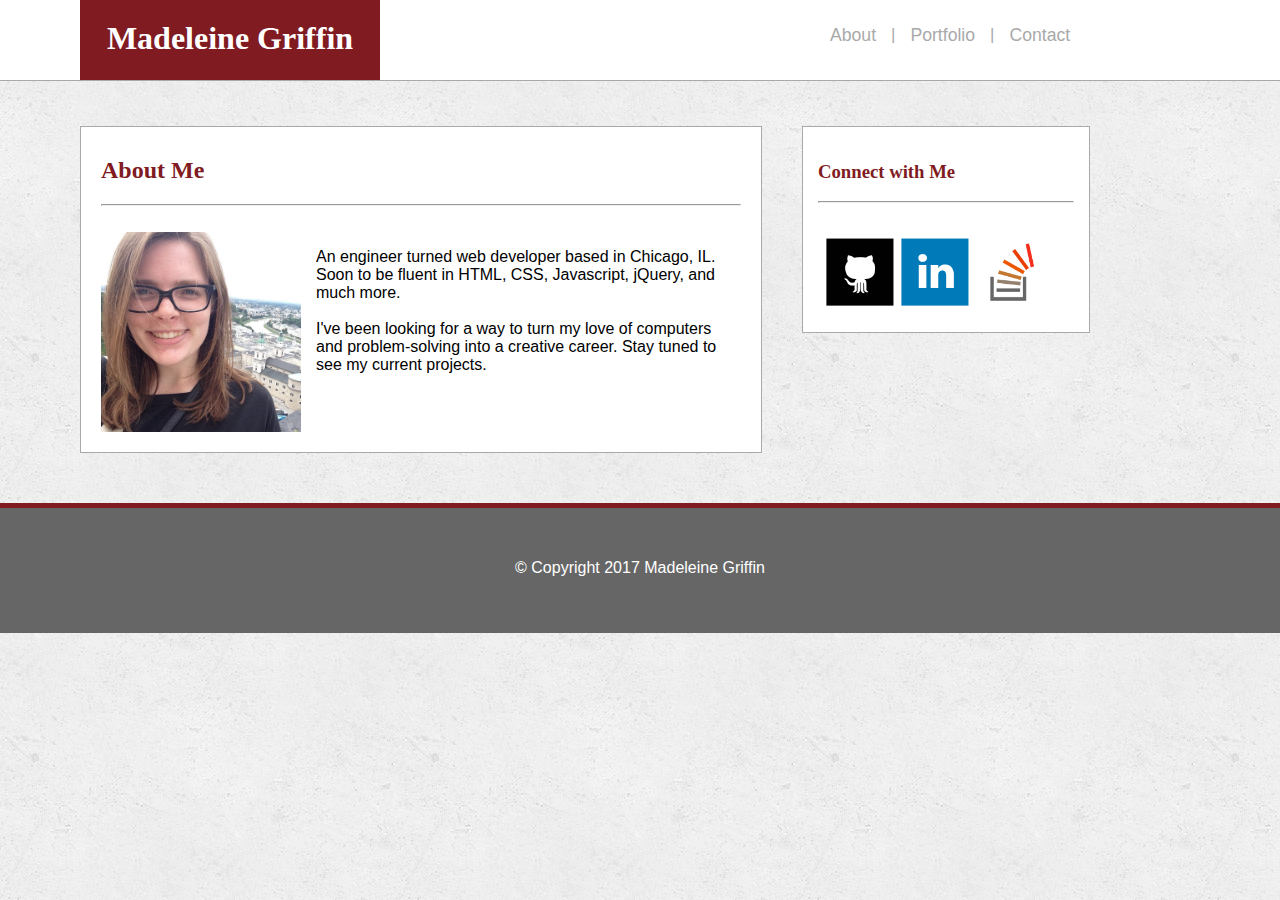
<file: index.html>
<!DOCTYPE html>
<html>
<head>
	<title>MCG Profile</title>
	<!-- Linking CSS -->
	<link rel="stylesheet" type="text/css" href="assets/css/style.css">
	<!-- Linking Google Fonts -->
	<link href='https://fonts.googleapis.com/css?family=Montserrat|Roboto+Slab|Yellowtail' rel='stylesheet' type='text/css'>
</head>
<body>
	<header class="top-bar">
		<div class="blue-title">
			<h1 class="name-title">Madeleine Griffin</h1>
		</div>
		<ul class="nav-bar">
			<li class="nav-list"><a class="nav-link" href="index.html">About</a></li>
			<li class="nav-list">|
			<li class="nav-list"><a class="nav-link" href="portfolio.html">Portfolio</a></li>
			<li class="nav-list">|
			<li class="nav-list"><a class="nav-link" href="contact.html">Contact</a></li>
		</ul>
	</header>

	<div class="about-box">
		<h2>About Me</h2>
		<hr>
		<br>
		<img class="mepic" alt="mepic" src="assets/images/profilepic.jpg" height="200px" width="200px">
		
			<p class="paragraph">
			An engineer turned web developer based in Chicago, IL. Soon to be fluent in HTML, CSS, Javascript, jQuery, and much more. 
			<br><br>
			I've been looking for a way to turn my love of computers and problem-solving into a creative career. Stay tuned to see my current projects.
			</p>
			
	</div>

	<div class="connect-box">
		<h3>Connect with Me</h3>
		<hr>
		<br>
		<ul class="connect-list">
			<li class="nav-pic"><a href="https://github.com/madeleinecgriffin" target="_blank"><img alt="git" src="assets/images/githubpic.png" height="75px" width="75px"></a></li>
			<li class="nav-pic"><a href="https://www.linkedin.com/in/madeleinegriffin" target="_blank"><img alt="link" src="assets/images/linkedinpic.png" height="75px" width="75px"></a></li>
			<li class="nav-pic"><a href="https://stackoverflow.com/users/story/8729436#" target="_blank"><img alt="over" src="assets/images/overflowpic.png" height="75px" width="75px"></a></li>
		</ul>
	</div>
	

	<footer class="copyright">
		<p>© Copyright 2017 Madeleine Griffin</p>
	</footer>

</body>
</html>
</file>
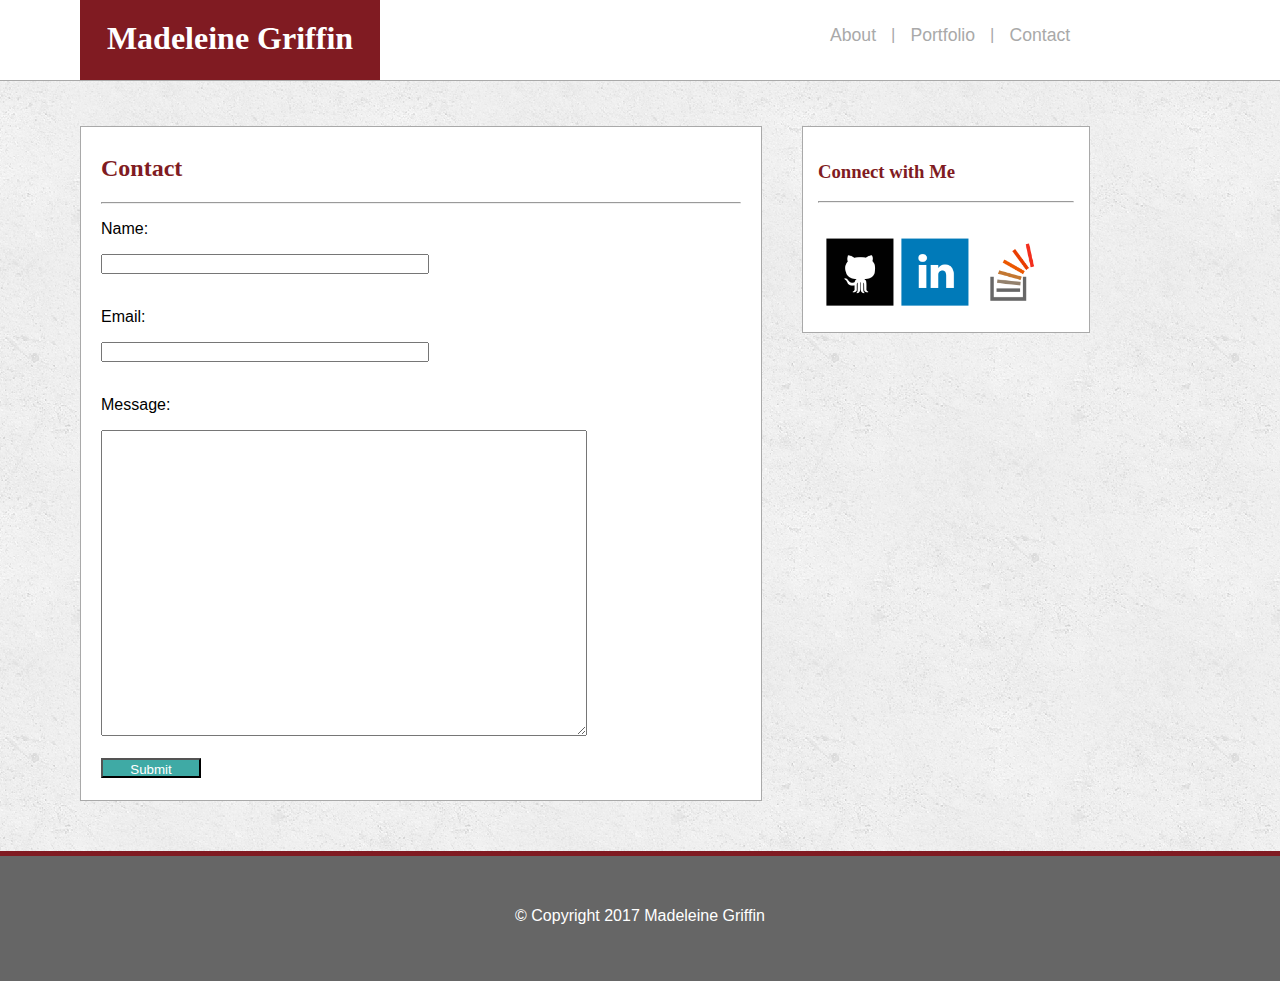
<file: contact.html>
<!DOCTYPE html>
<html>
<head>
	<title>MCG Profile</title>
	<!-- Linking CSS -->
	<link rel="stylesheet" type="text/css" href="assets/css/style.css">
	<!-- Linking Google Fonts -->
	<link href='https://fonts.googleapis.com/css?family=Montserrat|Roboto+Slab|Yellowtail' rel='stylesheet' type='text/css'>
</head>
<body>

	<header class="top-bar">
		<div class="blue-title">
			<h1 class="name-title">Madeleine Griffin</h1>
		</div>
		<ul class="nav-bar">
			<li class="nav-list"><a class="nav-link" href="index.html">About</a></li>
			<li class="nav-list">|
			<li class="nav-list"><a class="nav-link" href="portfolio.html">Portfolio</a></li>
			<li class="nav-list">|
			<li class="nav-list"><a class="nav-link" href="contact.html">Contact</a></li>
		</ul>
	</header>

	<div class="contact-box">
		<h2>Contact</h2>
		<hr>
		<form action="mailto:madeleinecgriffin@gmail.com" method="POST" enctype="text/plain">
  			<p class="paragraph2">Name:</p>
  			<input class="name-input" type="text" name="name"><br><br>
  			<p class="paragraph2">Email:</p>
  			<input class="email-input" type="text" name="email"><br><br>
  			<p class="paragraph2">Message:</p>
  			<textarea class="message-input" name="Message"></textarea>
  			<br>
  			<br>
  			<input class="submit-input" type="submit">
		</form>
	</div>

	<div class="connect-box">
		<h3>Connect with Me</h3>
		<hr>
		<br>
		<ul class="connect-list">
			<li class="nav-pic"><a href="https://github.com/madeleinecgriffin" target="_blank"><img alt="git" src="assets/images/githubpic.png" height="75px" width="75px"></a></li>
			<li class="nav-pic"><a href="https://www.linkedin.com/in/madeleinegriffin" target="_blank"><img alt="link" src="assets/images/linkedinpic.png" height="75px" width="75px"></a></li>
			<li class="nav-pic"><a href="https://stackoverflow.com/users/story/8729436#" target="_blank"><img alt="over" src="assets/images/overflowpic.png" height="75px" width="75px"></a></li>
		</ul>
	</div>
	

	<footer class="copyright">
		<p>© Copyright 2017 Madeleine Griffin</p>
	</footer>

</body>
</html>
</file>
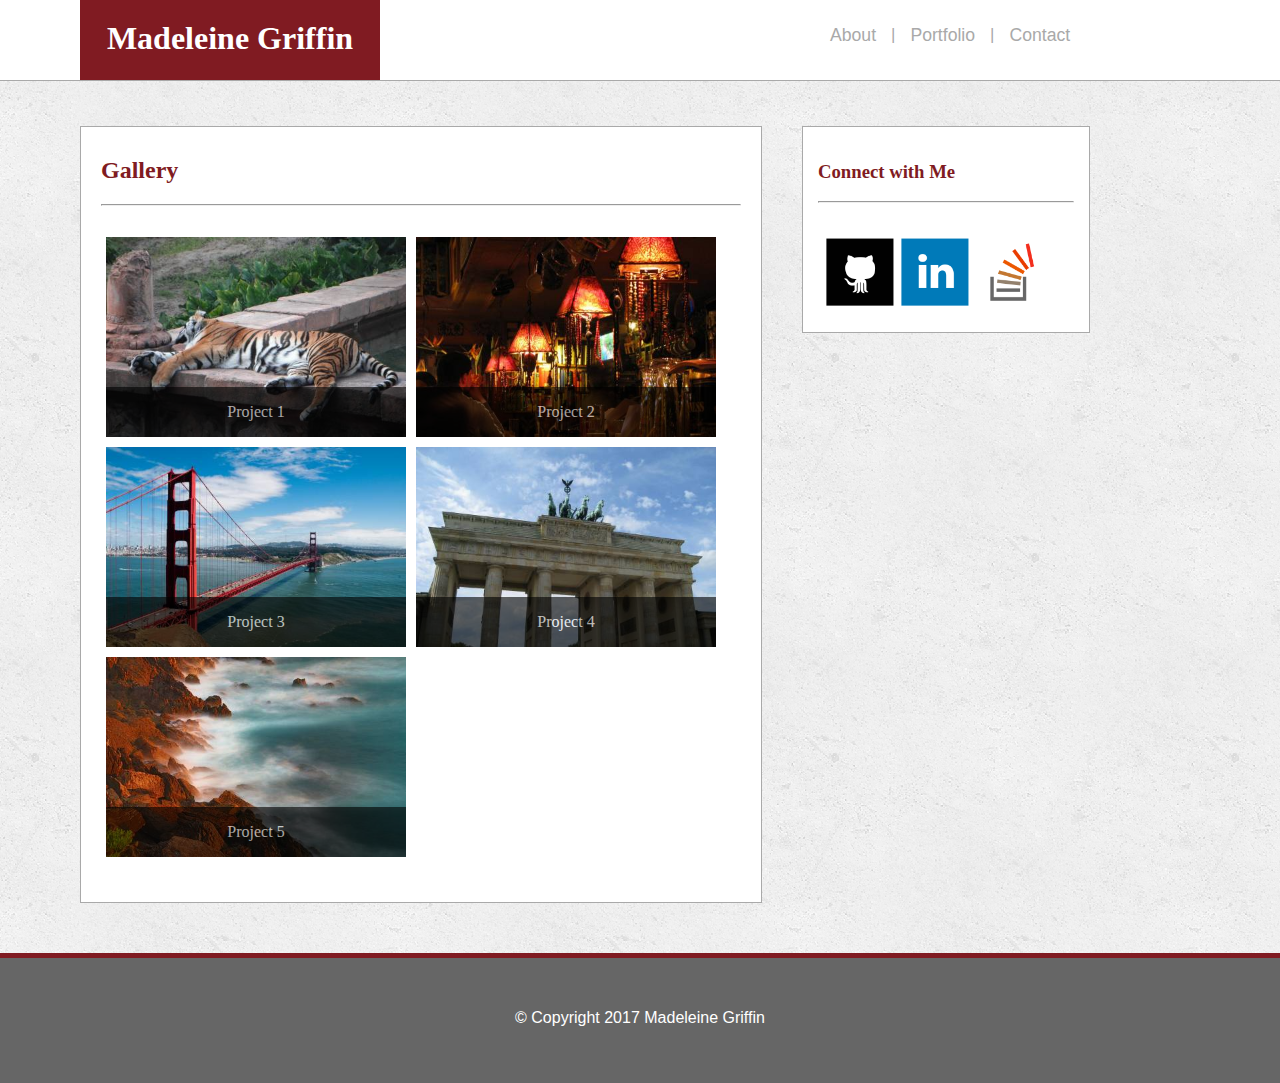
<file: portfolio.html>
<!DOCTYPE html>
<html>
<head>
	<title>MCG Profile</title>
	<!-- Linking CSS -->
	<link rel="stylesheet" type="text/css" href="assets/css/style.css">
	<!-- Linking Google Fonts -->
	<link href='https://fonts.googleapis.com/css?family=Montserrat|Roboto+Slab|Yellowtail' rel='stylesheet' type='text/css'>
</head>
<body>

	<header class="top-bar">
		<div class="blue-title">
			<h1 class="name-title">Madeleine Griffin</h1>
		</div>
		<ul class="nav-bar">
			<li class="nav-list"><a class="nav-link" href="index.html">About</a></li>
			<li class="nav-list">|
			<li class="nav-list"><a class="nav-link" href="portfolio.html">Portfolio</a></li>
			<li class="nav-list">|
			<li class="nav-list"><a class="nav-link" href="contact.html">Contact</a></li>
		</ul>
	</header>

	<div class="gallery-box">
		<h2>Gallery</h2>
		<hr>
		<br>

		<a href="portfolio.html"><div class="gallery-link">
			<img class="gallery-image" alt="stockpic1" src="assets/images/tiger.jpg">
			<div class="gallery-textbox">
				<p class="gallery-words">Project 1</p>
			</div>
		</div></a>

		<a href="portfolio.html"><div class="gallery-link">
			<img class="gallery-image" alt="stockpic1" src="assets/images/lights.jpg">
			<div class="gallery-textbox">
				<p class="gallery-words">Project 2</p>
			</div>
		</div></a>

		<a href="portfolio.html"><div class="gallery-link">
			<img class="gallery-image" alt="stockpic1" src="assets/images/bridge.jpg">
			<div class="gallery-textbox">
				<p class="gallery-words">Project 3</p>
			</div>
		</div></a>

		<a href="portfolio.html"><div class="gallery-link">
			<img class="gallery-image" alt="stockpic1" src="assets/images/pillars.jpg">
			<div class="gallery-textbox">
				<p class="gallery-words">Project 4</p>
			</div>
		</div></a>

		<a href="portfolio.html"><div class="gallery-link">
			<img class="gallery-image" alt="stockpic1" src="assets/images/mist.jpg">
			<div class="gallery-textbox">
				<p class="gallery-words">Project 5</p>
			</div>
		</div></a>

	</div>

	<div class="connect-box">
		<h3>Connect with Me</h3>
		<hr>
		<br>
		<ul class="connect-list">
			<li class="nav-pic"><a href="https://github.com/madeleinecgriffin" target="_blank"><img alt="git" src="assets/images/githubpic.png" height="75px" width="75px"></a></li>
			<li class="nav-pic"><a href="https://www.linkedin.com/in/madeleinegriffin" target="_blank"><img alt="link" src="assets/images/linkedinpic.png" height="75px" width="75px"></a></li>
			<li class="nav-pic"><a href="https://stackoverflow.com/users/story/8729436#" target="_blank"><img alt="over" src="assets/images/overflowpic.png" height="75px" width="75px"></a></li>
		</ul>
	</div>

	<footer class="copyright">
		<p>© Copyright 2017 Madeleine Griffin</p>
	</footer>

</body>
</html>
</file>
<file: assets/css/style.css>
body, html {
	background-image: url("../images/concrete_seamless.png");
	background-repeat: repeat;
	padding: 0;
 	margin: 0;
 	box-sizing: border-box;
}

h1 {
	color: #ffffff;

}

h2 {
	color: #801B22;
	font-family: 'Georgia', Times, Times New Roman, serif;
}

h3 {
	color: #801B22;
	font-family: 'Georgia', Times, Times New Roman, serif;
}

h4 {
	font-family: 'Georgia', Times, Times New Roman, serif;

}


/*Top bar with Title and Nav (div)*/
.top-bar {
	background-color: #ffffff;
	width: 100%;
	height: 80px;
	margin: 0;
	padding: 0;
	border-bottom: 1px solid darkgray;
}

/*Blue box with my name (div)*/
.blue-title {
	margin-left: 80px;
	margin-top: 0;
	width: 300px;
	height: 80px;
	background-color: #801B22;
	text-align: center;
	color: #ffffff;
	float: left;
}

/*Nav bar (ul), containing all links*/
.nav-bar {
    list-style-type: none;
    margin: 0;
    padding: 20px 20px 20px 20px;
    font-family: 'Arial', 'Helvetica Neue', Helvetica, sans-serif;
	margin-left: 800px;	
	display: block;
}

/*Nav bar (li), each individual list item*/
.nav-list {
    display: block;
    float: left;
    padding: 5px 5px 5px 5px;
    text-decoration: none;
	font-family: 'Arial', 'Helvetica Neue', Helvetica, sans-serif;
	color: darkgray;
	font-size: 105%;
}

/*Nav bar (a), each individual list link*/
.nav-link {
	text-decoration: none;
	font-family: 'Arial', 'Helvetica Neue', Helvetica, sans-serif;
	color: darkgray;
	font-size: 105%;
	padding: 5px 5px 5px 5px;
}

/*White name text in blue box (h1)*/
.name-title {
	padding-top: 20px;
	margin: 0;
}

/*Entire box (div) with about me*/
.about-box {
	height: 300px;
	width: 50%;
	background-color: #ffffff;
	margin-left: 80px;
	padding: 10px 20px 15px 20px;
	margin-top: 45px;
	float: left;
	border-color: darkgray;
	border-style: solid;
	border-width: 1px;
}

/*Entire box (div) with contact me*/
.contact-box {
	height: 650px;
	width: 50%;
	background-color: #ffffff;
	margin-left: 80px;
	padding: 8px 20px 15px 20px;
	margin-top: 45px;
	float: left;
	border-color: darkgray;
	border-style: solid;
	border-width: 1px;
}

/*Entire box (div) with gallery me*/
.gallery-box {
	height: 750px;
	width: 50%;
	background-color: #ffffff;
	margin-left: 80px;
	padding: 10px 20px 15px 20px;
	margin-top: 45px;
	float: left;
	border-color: darkgray;
	border-style: solid;
	border-width: 1px;
}

/*pic of me (img)*/
.mepic {
	float: left;
	margin-right: 15px;
}

/*paragraph about me (p)*/
.paragraph {
	font-family: 'Arial', 'Helvetica Neue', Helvetica, sans-serif;
}

/*text on form (p)*/
.paragraph2 {
	font-family: 'Arial', 'Helvetica Neue', Helvetica, sans-serif;
}

/*Box (div) containing connect links from images*/
.connect-box {
	float: left;
	padding: 15px 15px 15px 15px;
	background-color: #ffffff;
	margin-top: 45px;
	width: 20%;
	height: 175px;
	margin-left: 40px;
	margin-bottom: 40px;
	border-color: darkgray;
	border-style: solid;
	border-width: 1px;

}

/*list (ul) of connect link images*/
.connect-list {
	list-style-type: none;
    margin: 0;
    padding: 5px 5px 5px 5px;
    display: block;
}

/*indivdual image links (li) for connect with me*/
.nav-pic {
    display: block;
    float: left;
    margin: 0;
    padding: 0;
}

/*name input form (input)*/
.name-input {
	width: 50%;
	font-size: 12px;
	font-family: 'Arial', 'Helvetica Neue', Helvetica, sans-serif;
}

/*email input form (input)*/
.email-input {
	width: 50%;
	font-size: 12px;
	font-family: 'Arial', 'Helvetica Neue', Helvetica, sans-serif;
}

/*message input form (input)*/
.message-input {
	width: 75%;
	height: 300px;
	size: 500;
	font-size: 12px;
	font-family: 'Arial', 'Helvetica Neue', Helvetica, sans-serif;
}

/*submit input button (input)*/
.submit-input {
	padding: 2px 5px 2px 5px;
	color: #ffffff;
	background-color: #3faaa5;
	text-align: center;
	width: 100px;
	height: 20px;
}

/*(div) container for portfolio image links*/
.gallery-link {
	float: left;
	position: relative;
	height: 200px;
	width: 300px;
	margin: 5px 5px 5px 5px;
}

/*gallery images (img)*/
.gallery-image {
	height: 200px;
	width: 300px;
}

/*(div) container for transparent text box on gallery images*/
.gallery-textbox {
	position:absolute; /* absolute position (so we can position it where we want)*/
	bottom:0px; /* position will be on bottom */
	left:0px;
	width:100%;
	text-align: center;
	/* styling bellow */
	background-color:black;
	color:white;
	opacity:0.6; /* transparency */
	filter:alpha(opacity=60); /* IE transparency */
}

/*(p) text on top of images in transparent box*/
.gallery.words {
	padding:10px;
	margin:0px;
	font-size: 50px;
	font-family: 'Arial', 'Helvetica Neue', Helvetica, sans-serif;
}


/*copyright image at bottom of screen (div)*/
.copyright {
	width: 100%;
	height: 90px;
	font-family: 'Arial', 'Helvetica Neue', Helvetica, sans-serif;
	background-color: #666666;
	color: #ffffff;
	text-align: center;
	bottom: 0;
	float: left;
	padding-top: 35px;
	border-top: 5px solid #801B22;
	margin-top: 50px;
}
</file>
